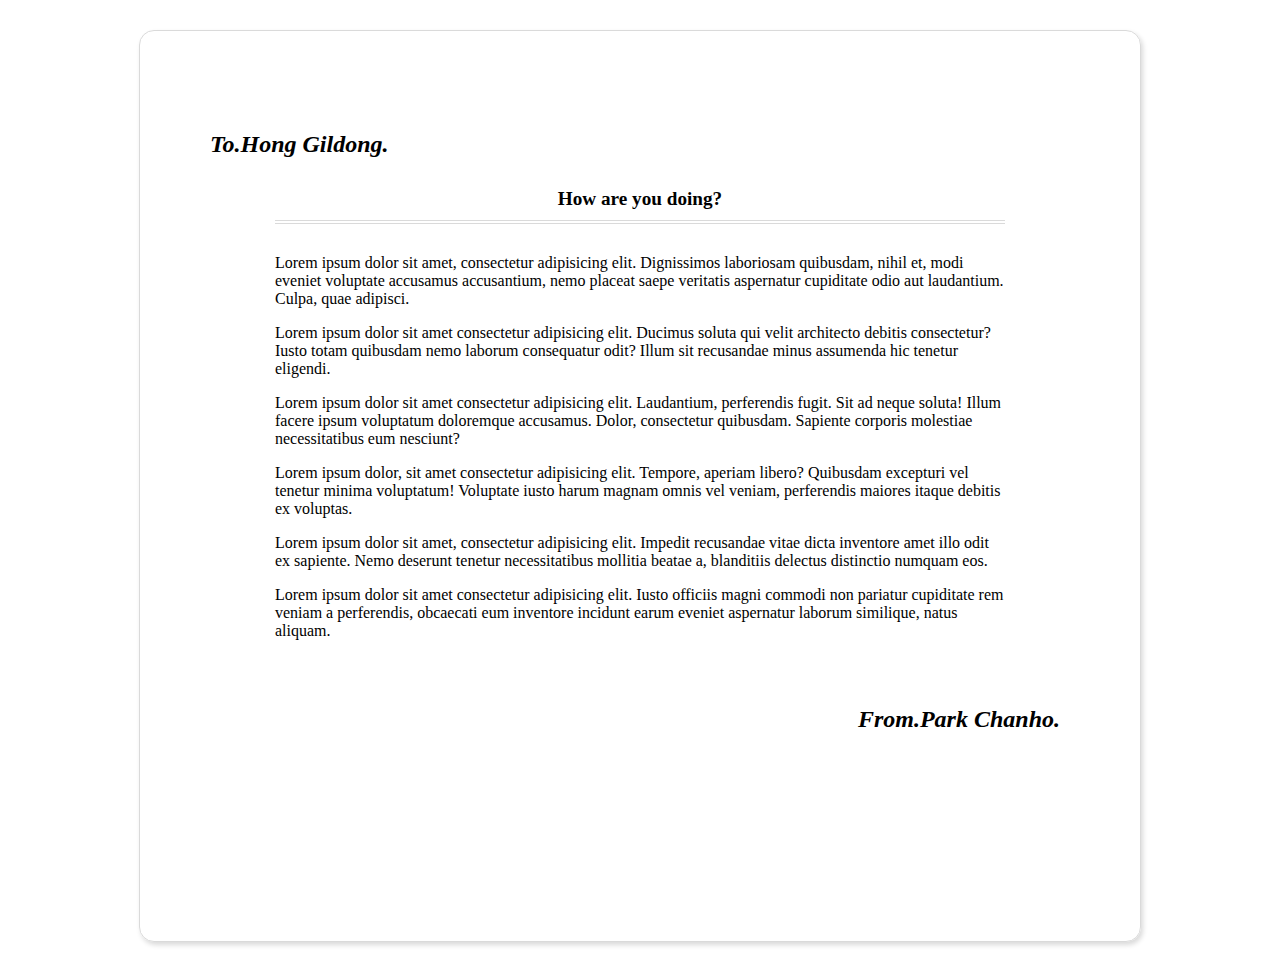
<file: html_css_ex/ex01_letter/letter.html>
<!DOCTYPE html>
<html lang="en">
<head>
  <meta charset="UTF-8">
  <meta name="viewport" content="width=device-width, initial-scale=1.0">
  <title>Document</title>
  <link rel="stylesheet" href="style.css" type="text/css" />
</head>
<body>
  <div id="wrap">
    <div class="to">
      <h2><a href="#none">To.Hong Gildong.</a></h2>
    </div>
    <div class="container">
      <div class="header">
        <span>How are you doing?</span>
      </div>
      <div class="main">
        <p>Lorem ipsum dolor sit amet, consectetur adipisicing elit. Dignissimos laboriosam quibusdam, nihil et, modi eveniet voluptate accusamus accusantium, nemo placeat saepe veritatis aspernatur cupiditate odio aut laudantium. Culpa, quae adipisci.</p>
        <p>Lorem ipsum dolor sit amet consectetur adipisicing elit. Ducimus soluta qui velit architecto debitis consectetur? Iusto totam quibusdam nemo laborum consequatur odit? Illum sit recusandae minus assumenda hic tenetur eligendi.</p>
        <p>Lorem ipsum dolor sit amet consectetur adipisicing elit. Laudantium, perferendis fugit. Sit ad neque soluta! Illum facere ipsum voluptatum doloremque accusamus. Dolor, consectetur quibusdam. Sapiente corporis molestiae necessitatibus eum nesciunt?</p>
        <p>Lorem ipsum dolor, sit amet consectetur adipisicing elit. Tempore, aperiam libero? Quibusdam excepturi vel tenetur minima voluptatum! Voluptate iusto harum magnam omnis vel veniam, perferendis maiores itaque debitis ex voluptas.</p>
        <p>Lorem ipsum dolor sit amet, consectetur adipisicing elit. Impedit recusandae vitae dicta inventore amet illo odit ex sapiente. Nemo deserunt tenetur necessitatibus mollitia beatae a, blanditiis delectus distinctio numquam eos.</p>
        <p>Lorem ipsum dolor sit amet consectetur adipisicing elit. Iusto officiis magni commodi non pariatur cupiditate rem veniam a perferendis, obcaecati eum inventore incidunt earum eveniet aspernatur laborum similique, natus aliquam.</p>
      </div>
    </div>
    <div class="from">
    <h2><a href="#none">From.Park Chanho.</a></h2>
    </div>
  </div>
</body>
</html>
</file>
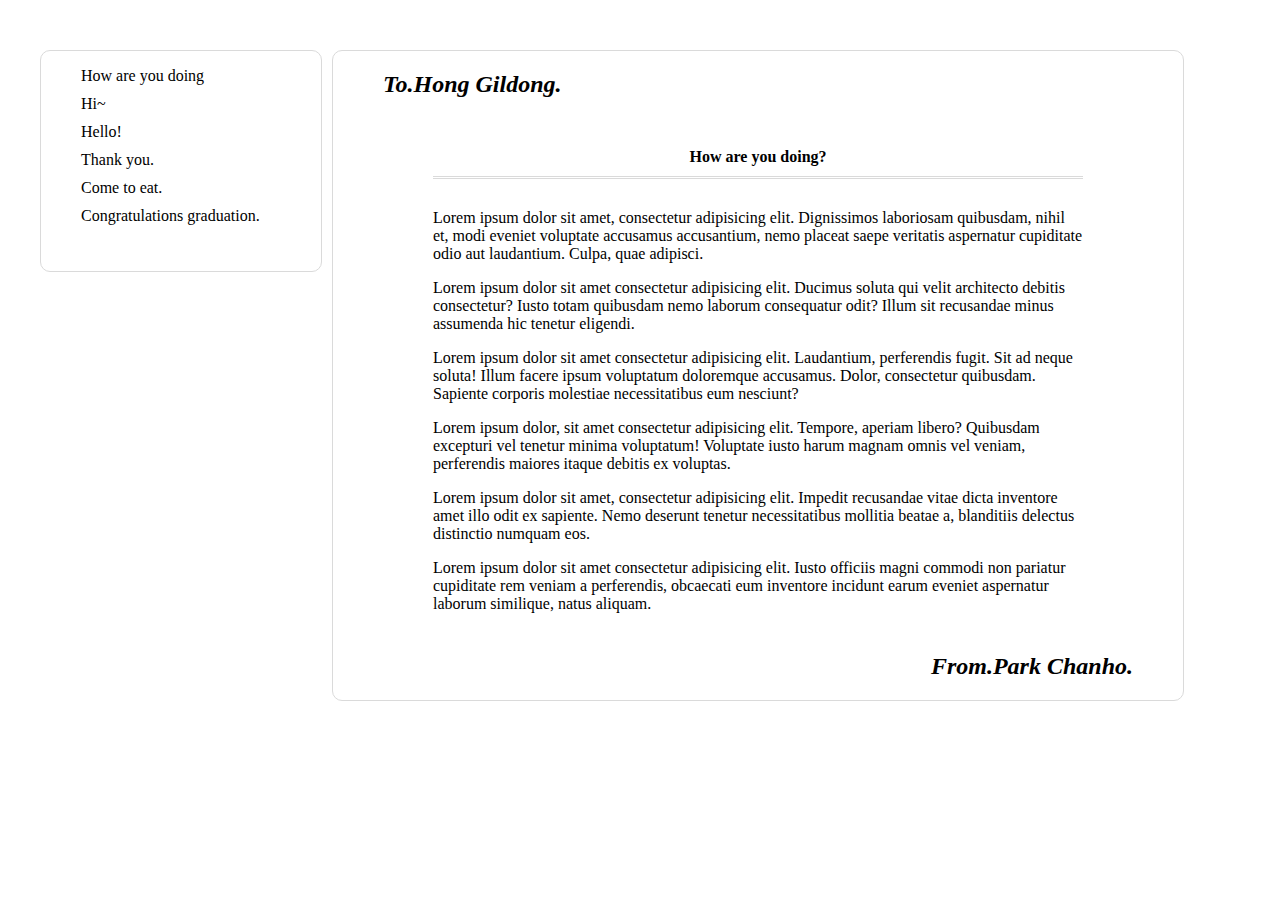
<file: html_css_ex/ex02_letter/letter.html>
<!DOCTYPE html>
<html lang="en">
<head>
  <meta charset="UTF-8">
  <meta name="viewport" content="width=device-width, initial-scale=1.0">
  <title>Document</title>
  <link rel="stylesheet" href="style.css" type="text/css" />
</head>
<body>
  <div id="wrap">
    <div id="container-1">
      <ul>
        <li><a href="#none">How are you doing</a></li>
        <li><a href="#none">Hi~</a></li>
        <li><a href="#none">Hello!</a></li>
        <li><a href="#none">Thank you.</a></li>
        <li><a href="#none">Come to eat.</a></li>
        <li><a href="#none">Congratulations graduation.</a></li>
      </ul>
    </div>
    <div id="container-2">
      <div class="to">
        <h2><a href="#none">To.Hong Gildong.</a></h2>
      </div>
      <div class="container-3">
        <div class="header">
          <span>How are you doing?</span>
        </div>
        <div class="main">
          <p>Lorem ipsum dolor sit amet, consectetur adipisicing elit. Dignissimos laboriosam quibusdam, nihil et, modi eveniet voluptate accusamus accusantium, nemo placeat saepe veritatis aspernatur cupiditate odio aut laudantium. Culpa, quae adipisci.</p>
          <p>Lorem ipsum dolor sit amet consectetur adipisicing elit. Ducimus soluta qui velit architecto debitis consectetur? Iusto totam quibusdam nemo laborum consequatur odit? Illum sit recusandae minus assumenda hic tenetur eligendi.</p>
          <p>Lorem ipsum dolor sit amet consectetur adipisicing elit. Laudantium, perferendis fugit. Sit ad neque soluta! Illum facere ipsum voluptatum doloremque accusamus. Dolor, consectetur quibusdam. Sapiente corporis molestiae necessitatibus eum nesciunt?</p>
          <p>Lorem ipsum dolor, sit amet consectetur adipisicing elit. Tempore, aperiam libero? Quibusdam excepturi vel tenetur minima voluptatum! Voluptate iusto harum magnam omnis vel veniam, perferendis maiores itaque debitis ex voluptas.</p>
          <p>Lorem ipsum dolor sit amet, consectetur adipisicing elit. Impedit recusandae vitae dicta inventore amet illo odit ex sapiente. Nemo deserunt tenetur necessitatibus mollitia beatae a, blanditiis delectus distinctio numquam eos.</p>
          <p>Lorem ipsum dolor sit amet consectetur adipisicing elit. Iusto officiis magni commodi non pariatur cupiditate rem veniam a perferendis, obcaecati eum inventore incidunt earum eveniet aspernatur laborum similique, natus aliquam.</p>
        </div>
      </div>
      <div class="from">
      <h2><a href="#none">From.Park Chanho.</a></h2>
      </div>
    </div>
  </div>
</body>
</html>
</file>
<file: html_css_ex/ex01_letter/style.css>
body {
  margin: 30px auto;
}

#wrap {
  margin: 0 auto;
  border: 1px solid #dadada;
  border-radius: 15px;
  box-shadow: 2px 3px 5px 0px #dadada;
  height: 750px;
  width: 900px;
  padding: 80px 50px;

}

.to {
  padding-left: 20px;
  margin-bottom: 50px 0;
}

a {
  text-decoration: none;
  color: black;
  font-style: italic;
  font-weight: bold;
}

a:hover {
  /* border-bottom: 3px solid black; */
  text-decoration: underline;
}

.container {
  width: 730px;
  margin: 0 auto;
}

.header {
  text-align: center;
  padding: 10px 0;
  border-bottom: 4px double #dadada;
}

.header > span {
  font-weight: bold;
  font-size: 1.2em;
}

.main{
  margin-top: 30px;
}

.from {
  float: right;
  padding: 30px;
}
</file>
<file: html_css_ex/ex02_letter/style.css>
body {
  width: 1200px;
  margin: 50px auto;
}

#wrap {
  margin: 0 auto;
}

li {
  list-style: none;
  margin-bottom: 10px;
}

#container-1 {
  width: 280px;
  border: 1px solid #dadada;
  border-radius: 10px;
  height: 220px;
  /* display: inline-block; */
  float: left;
  margin-right: 10px;
}

a {
  text-decoration: none;
  color: black;
}

#container-1 > ul > li:hover {
  height: 20px;
  background: #dadada8e;
}

#container-2  {
  width: 750px;
  display: inline-block;
  /* float: right; */
  border: 1px solid #dadada;
  border-radius: 10px;
  padding: 0 50px;

}

.container-3 {
  margin: 0 auto;
  width: 650px;
}

#container-2 > .to > h2 > a,
#container-2 > .from > h2 > a {
  font-style: italic;
}

#container-2 > .to > h2 > a:hover,
#container-2 > .from > h2 > a:hover {
  text-decoration: underline;
}

.to {
  margin-bottom: 40px;
  
}

.container-3 > div.header {
  padding: 10px 0;
  margin-bottom: 30px;
  text-align: center;
  border-bottom: 3px double #dadada;
}

.container-3 > div.header > span {
  font-weight: bold;;
}

.from {
  margin-top: 40px;
  text-align: right;
}
</file>
